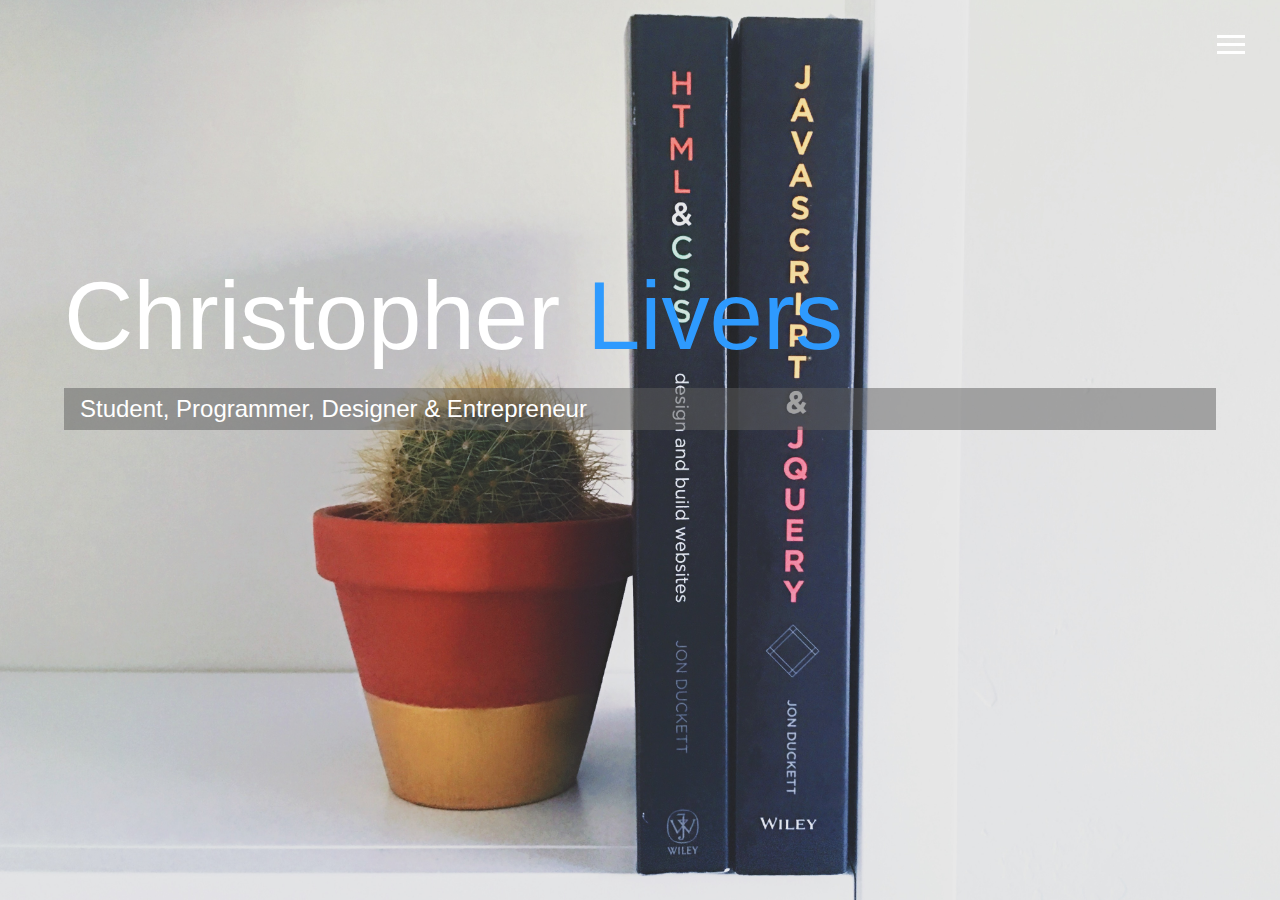
<file: index.html>
<!DOCTYPE html>
<html lang="en">
  <head>
    <meta charset="UTF-8" />
    <meta name="viewport" content="width=device-width, initial-scale=1.0" />
    <meta http-equiv="X-UA-Compatible" content="ie=edge" />
    <link
      rel="stylesheet"
      href="https://use.fontawesome.com/releases/v5.6.3/css/all.css"
      integrity="sha384-UHRtZLI+pbxtHCWp1t77Bi1L4ZtiqrqD80Kn4Z8NTSRyMA2Fd33n5dQ8lWUE00s/"
      crossorigin="anonymous"
    />
    <link rel="stylesheet" href="css/main.css" />
    <title>Document</title>
  </head>
  <body id="bg-img">
    <header>
      <div class="menu-btn">
        <div class="btn-line"></div>
        <div class="btn-line"></div>
        <div class="btn-line"></div>
      </div>
      <nav class="menu">
        <div class="menu-branding"><div class="portrait"></div></div>

        <ul class="menu-nav">
          <li class="nav-item current">
            <a href="index.html" class="nav-link"> Home </a>
          </li>
          <li class="nav-item">
            <a href="about.html" class="nav-link"> About </a>
          </li>
          <li class="nav-item">
            <a href="work.html" class="nav-link"> My Work </a>
          </li>
          <li class="nav-item">
            <a href="contact.html" class="nav-link"> How to Reach me </a>
          </li>
        </ul>
      </nav>
    </header>

    <main id="home">
      <h1 class="lg-heading">
        Christopher <span class="text-secondary">Livers</span>
      </h1>
      <h2 class="sm-heading">Student, Programmer, Designer & Entrepreneur</h2>
      <div class="icons">
        <a href="#!"> <i class="fab fa-linkedin fa-2x"></i> </a>
        <a href="#!"> <i class="fab fa-instagram fa-2x"></i> </a>
        <a href="#!"> <i class="fab fa-github fa-2x"></i> </a>
      </div>
    </main>
    <script src="js/main.js"></script>
  </body>
</html>
</file>
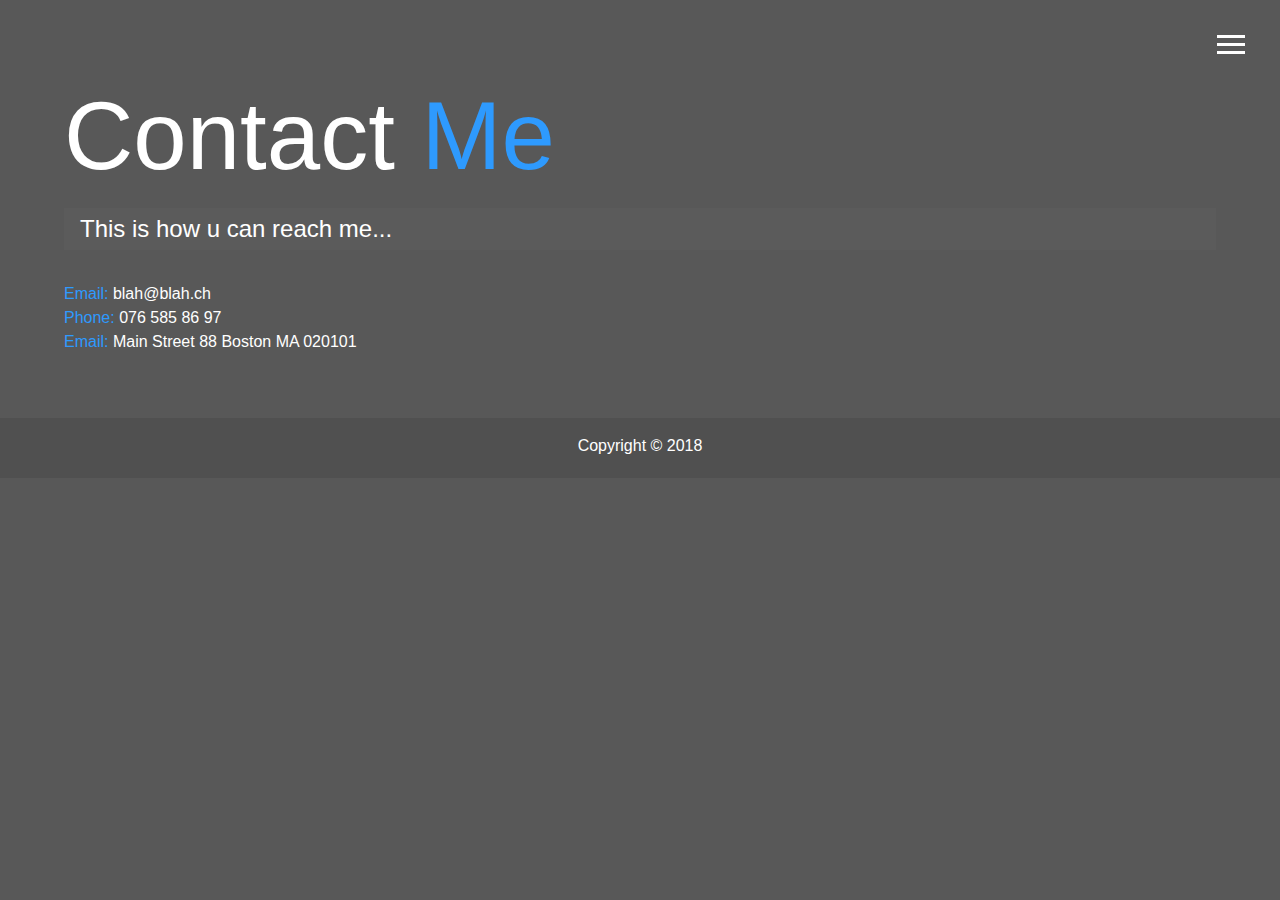
<file: contact.html>
<!DOCTYPE html>
<html lang="en">
  <head>
    <meta charset="UTF-8" />
    <meta name="viewport" content="width=device-width, initial-scale=1.0" />
    <meta http-equiv="X-UA-Compatible" content="ie=edge" />
    <link
      rel="stylesheet"
      href="https://use.fontawesome.com/releases/v5.6.3/css/all.css"
      integrity="sha384-UHRtZLI+pbxtHCWp1t77Bi1L4ZtiqrqD80Kn4Z8NTSRyMA2Fd33n5dQ8lWUE00s/"
      crossorigin="anonymous"
    />
    <link rel="stylesheet" href="css/main.css" />
    <title>Contact Me</title>
  </head>
  <body>
    <header>
      <div class="menu-btn">
        <div class="btn-line"></div>
        <div class="btn-line"></div>
        <div class="btn-line"></div>
      </div>
      <nav class="menu">
        <div class="menu-branding"><div class="portrait"></div></div>

        <ul class="menu-nav">
          <li class="nav-item ">
            <a href="index.html" class="nav-link"> Home </a>
          </li>
          <li class="nav-item ">
            <a href="about.html" class="nav-link"> About </a>
          </li>
          <li class="nav-item">
            <a href="work.html" class="nav-link"> My Work </a>
          </li>
          <li class="nav-item current">
            <a href="contact.html" class="nav-link"> How to Reach me </a>
          </li>
        </ul>
      </nav>
    </header>

    <main id="about">
      <h1 class="lg-heading">Contact <span class="text-secondary">Me</span></h1>
      <h2 class="sm-heading">This is how u can reach me...</h2>
      <div class="boxes">
        <div><span class="text-secondary">Email:</span> blah@blah.ch</div>
        <div><span class="text-secondary">Phone:</span> 076 585 86 97</div>
        <div>
          <span class="text-secondary">Email:</span> Main Street 88 Boston MA
          020101
        </div>
      </div>
    </main>
    <footer id="main-footer">Copyright &copy; 2018</footer>
    <script src="js/main.js"></script>
  </body>
</html>
</file>
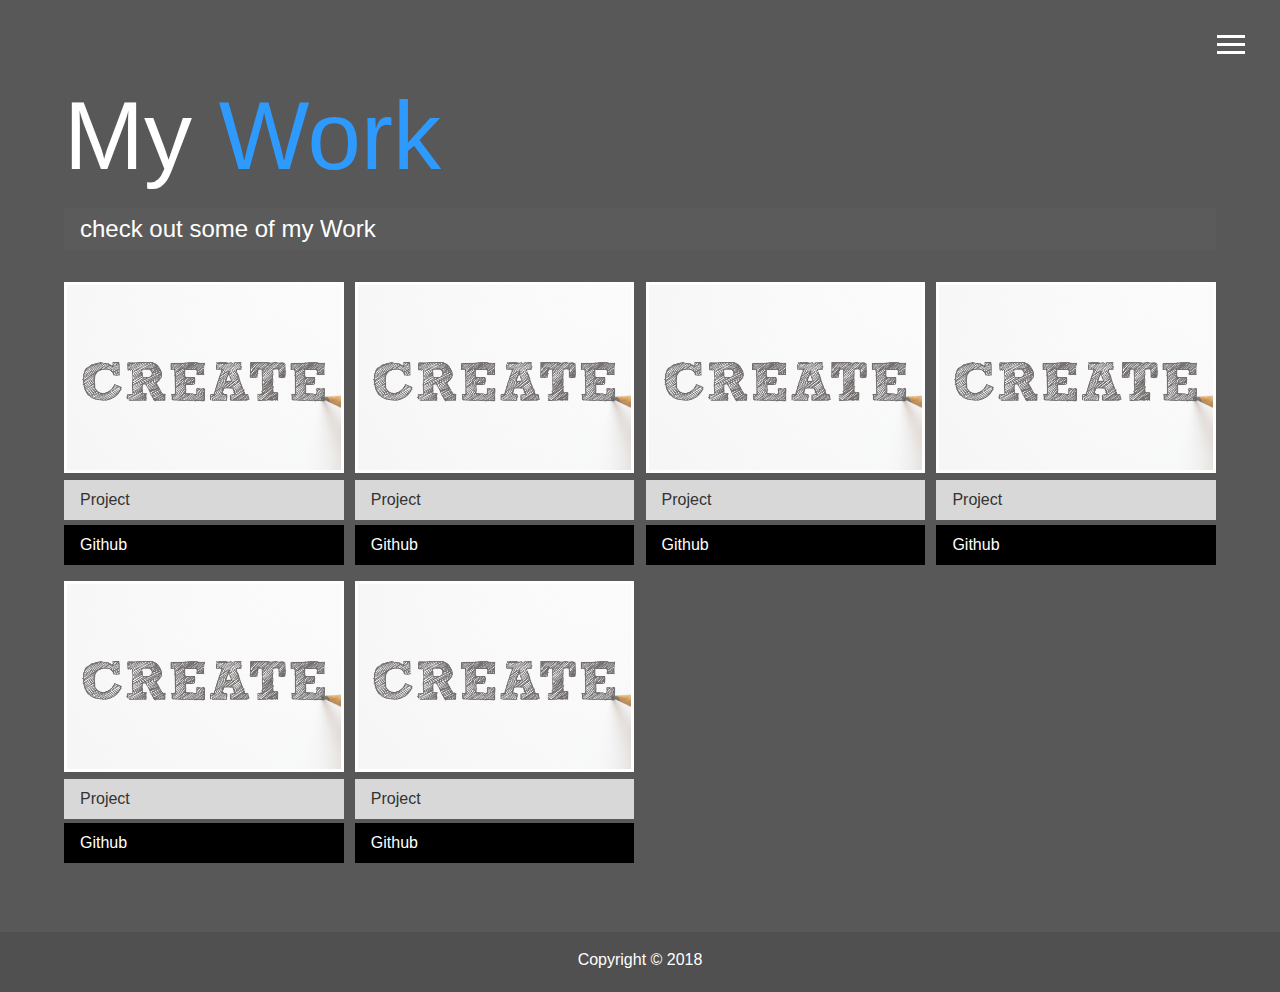
<file: work.html>
<!DOCTYPE html>
<html lang="en">
  <head>
    <meta charset="UTF-8" />
    <meta name="viewport" content="width=device-width, initial-scale=1.0" />
    <meta http-equiv="X-UA-Compatible" content="ie=edge" />
    <link
      rel="stylesheet"
      href="https://use.fontawesome.com/releases/v5.6.3/css/all.css"
      integrity="sha384-UHRtZLI+pbxtHCWp1t77Bi1L4ZtiqrqD80Kn4Z8NTSRyMA2Fd33n5dQ8lWUE00s/"
      crossorigin="anonymous"
    />
    <link rel="stylesheet" href="css/main.css" />
    <title>View My Work</title>
  </head>
  <body>
    <header>
      <div class="menu-btn">
        <div class="btn-line"></div>
        <div class="btn-line"></div>
        <div class="btn-line"></div>
      </div>
      <nav class="menu">
        <div class="menu-branding"><div class="portrait"></div></div>

        <ul class="menu-nav">
          <li class="nav-item ">
            <a href="index.html" class="nav-link"> Home </a>
          </li>
          <li class="nav-item ">
            <a href="about.html" class="nav-link"> About </a>
          </li>
          <li class="nav-item current">
            <a href="work.html" class="nav-link"> My Work </a>
          </li>
          <li class="nav-item">
            <a href="contact.html" class="nav-link"> How to Reach me </a>
          </li>
        </ul>
      </nav>
    </header>

    <main id="work">
      <h1 class="lg-heading">My <span class="text-secondary">Work</span></h1>
      <h2 class="sm-heading">check out some of my Work</h2>
      <div class="projects">
        <div class="item">
          <a href="#!"> <img src="./img/project.jpg" alt="Project" /> </a>
          <a href="#" class="btn-light"> <i class="fas fa-eye"></i> Project </a>
          <a href="#" class="btn-dark">
            <i class="fab fa-github"></i> Github
          </a>
        </div>
        <div class="item">
          <a href="#!"> <img src="./img/project.jpg" alt="Project" /> </a>
          <a href="#" class="btn-light"> <i class="fas fa-eye"></i> Project </a>
          <a href="#" class="btn-dark">
            <i class="fab fa-github"></i> Github
          </a>
        </div>
        <div class="item">
          <a href="#!"> <img src="./img/project.jpg" alt="Project" /> </a>
          <a href="#" class="btn-light"> <i class="fas fa-eye"></i> Project </a>
          <a href="#" class="btn-dark">
            <i class="fab fa-github"></i> Github
          </a>
        </div>
        <div class="item">
          <a href="#!"> <img src="./img/project.jpg" alt="Project" /> </a>
          <a href="#" class="btn-light"> <i class="fas fa-eye"></i> Project </a>
          <a href="#" class="btn-dark">
            <i class="fab fa-github"></i> Github
          </a>
        </div>
        <div class="item">
          <a href="#!"> <img src="./img/project.jpg" alt="Project" /> </a>
          <a href="#" class="btn-light"> <i class="fas fa-eye"></i> Project </a>
          <a href="#" class="btn-dark">
            <i class="fab fa-github"></i> Github
          </a>
        </div>
        <div class="item">
          <a href="#!"> <img src="./img/project.jpg" alt="Project" /> </a>
          <a href="#" class="btn-light"> <i class="fas fa-eye"></i> Project </a>
          <a href="#" class="btn-dark">
            <i class="fab fa-github"></i> Github
          </a>
        </div>
      </div>
    </main>
    <footer id="main-footer">Copyright &copy; 2018</footer>
    <script src="js/main.js"></script>
  </body>
</html>
</file>
<file: css/main.css>
.menu-btn {
  position: absolute;
  z-index: 3;
  right: 35px;
  top: 35px;
  cursor: pointer;
  transition: all 0.5s ease-out; }
  .menu-btn .btn-line {
    width: 28px;
    height: 3px;
    margin: 0 0 5px 0;
    background: #fff;
    transition: all 0.5s ease-out; }
  .menu-btn.close {
    transform: rotate(180deg); }
    .menu-btn.close .btn-line:nth-child(1) {
      transform: rotate(45deg) translate(5px, 5px); }
    .menu-btn.close .btn-line:nth-child(2) {
      opacity: 0; }
    .menu-btn.close .btn-line:nth-child(3) {
      transform: rotate(-45deg) translate(7px, -6px); }

.menu {
  position: fixed;
  top: 0;
  width: 100%;
  opacity: 0.9;
  visibility: hidden; }
  .menu.show {
    visibility: visible; }
  .menu-branding, .menu-nav {
    display: flex;
    flex-flow: column wrap;
    align-items: center;
    justify-content: center;
    float: left;
    width: 50%;
    height: 100vh;
    overflow: hidden; }
  .menu-nav {
    margin: 0;
    padding: 0;
    background: #4b4b4b;
    list-style: none;
    transform: translate3d(0, -100%, 0);
    transition: all 0.5s ease-out; }
    .menu-nav.show {
      transform: translate3d(0, 0, 0); }
  .menu-branding {
    background: #585858;
    transition: all 0.5s ease-out;
    transform: translate3d(0, 100%, 0); }
    .menu-branding.show {
      transform: translate3d(0, 0, 0); }
    .menu-branding .portrait {
      width: 250px;
      height: 250px;
      background: url();
      border-radius: 50%;
      border: solid 3px #2e9afe; }
  .menu .nav-item {
    transform: translate3d(600px, 0, 0);
    transition: all 0.5s ease-out; }
    .menu .nav-item.show {
      transform: translate3d(0, 0, 0); }
    .menu .nav-item.current > a {
      color: #2e9afe; }
  .menu .nav-link {
    display: inline-block;
    position: relative;
    font-size: 30px;
    text-transform: uppercase;
    padding: 1rem 0;
    font-weight: 300;
    color: #fff;
    text-decoration: none;
    transition: all 0.5s ease-out; }
    .menu .nav-link:hover {
      color: #2e9afe; }

.nav-item:nth-child(1) {
  transition-delay: 0.1s; }

.nav-item:nth-child(2) {
  transition-delay: 0.2s; }

.nav-item:nth-child(3) {
  transition-delay: 0.3s; }

.nav-item:nth-child(4) {
  transition-delay: 0.4s; }

* {
  box-sizing: border-box; }

body {
  background: #585858;
  color: #fff;
  height: 100%;
  margin: 0;
  font-family: "Segoe UI", Tahoma, Geneva, Verdana, sans-serif;
  line-height: 1.5; }
  body#bg-img {
    background: url(../img/backNew.jpg);
    background-attachment: fixed;
    background-size: cover; }
    body#bg-img:after {
      content: "";
      position: absolute;
      top: 0;
      right: 0;
      widows: 100%;
      height: 100%;
      background: rgba(88, 88, 88, 0.9); }

h1,
h2,
h3 {
  margin: 0;
  font-weight: 400; }
  h1.lg-heading,
  h2.lg-heading,
  h3.lg-heading {
    font-size: 6rem; }
  h1.sm-heading,
  h2.sm-heading,
  h3.sm-heading {
    margin-bottom: 2rem;
    padding: 0.2rem 1rem;
    background: rgba(93, 93, 93, 0.5); }

a {
  color: #fff;
  text-decoration: none; }

header {
  position: fixed;
  z-index: 2;
  width: 100%; }

.text-secondary {
  color: #2e9afe; }

main {
  padding: 4rem;
  min-height: calc(100vh -60px); }
  main .icons {
    margin-top: 1rem; }
    main .icons a {
      padding: 0.4rem; }
      main .icons a:hover {
        color: #2e9afe;
        transition: all 0.5s ease-out; }
  main#home {
    overflow: hidden; }
    main#home h1 {
      margin-top: 20vh; }

.about-info {
  display: grid;
  grid-gap: 30px;
  grid-template-areas: "bioimage bio bio" "job1 job2 job3";
  grid-template-columns: repeat(3, 1fr); }

.bio-image {
  grid-area: bioimage;
  margin: auto;
  border-radius: 50%;
  border: #2e9afe 3px solid; }

.bio {
  grid-area: bio;
  font-size: 1.5rem; }

.job-1 {
  grid-area: job1; }

.job-2 {
  grid-area: job2; }

.job-3 {
  grid-area: job3; }

.job {
  background: #626262;
  padding: 0.5rem;
  border-bottom: #2e9afe 5px solid; }

.projects {
  display: grid;
  grid-gap: 0.7rem;
  grid-template-columns: repeat(3, 1fr); }
  .projects img {
    width: 100%;
    border: 3px #fff solid; }
    .projects img:hover {
      opacity: 0.5;
      border-color: #2e9afe;
      transition: all 0.5s ease-out; }

.boxes {
  display: grid;
  grid-template-columns: 3fr; }

.btn, .btn-dark, .btn-light {
  display: block;
  padding: 0.5rem 1rem;
  border: 0;
  margin-bottom: 0.3rem; }
  .btn:hover, .btn-dark:hover, .btn-light:hover {
    background: #2e9afe;
    color: #000; }

.btn-dark {
  background: black;
  color: #fff; }

.btn-light {
  background: #d8d8d8;
  color: #333; }

#main-footer {
  text-align: center;
  padding: 1rem;
  background: #505050;
  color: #fff;
  height: 60px; }

@media screen and (min-width: 1171px) {
  .projects {
    grid-template-columns: repeat(4, 1fr); } }

@media screen and (min-width: 769px) and (max-width: 1170px) {
  .projects {
    grid-template-columns: repeat(3, 1fr); } }

@media screen and (max-width: 768px) {
  main {
    align-items: center;
    text-align: center; }
  .lg-heading {
    line-height: 1;
    margin-bottom: 1rem; }
  ul.menu-nav,
  div.menu-branding {
    float: none;
    width: 100%;
    min-height: 0; }
    ul.menu-nav.show,
    div.menu-branding.show {
      transform: translate3d(0, 0, 0); }
  .menu-nav {
    height: 75vh;
    transform: translate3d(-100%, 0, 0);
    font-size: 24px; }
  .menu-branding {
    height: 25vh;
    transform: translate3d(100%, 0, 0); }
    .menu-branding .portrait {
      background: url();
      width: 150px;
      height: 150px; }
  .about-info {
    grid-template-areas: "bioimage" "bio" "job1" "job2" "job3";
    grid-template-columns: 1fr; }
  .projects {
    grid-template-columns: repeat(2, 1fr); } }

@media screen and (max-width: 500px) {
  main#home h1 {
    margin-top: 10vh; }
  .projects {
    grid-template-columns: 1fr; } }
</file>
